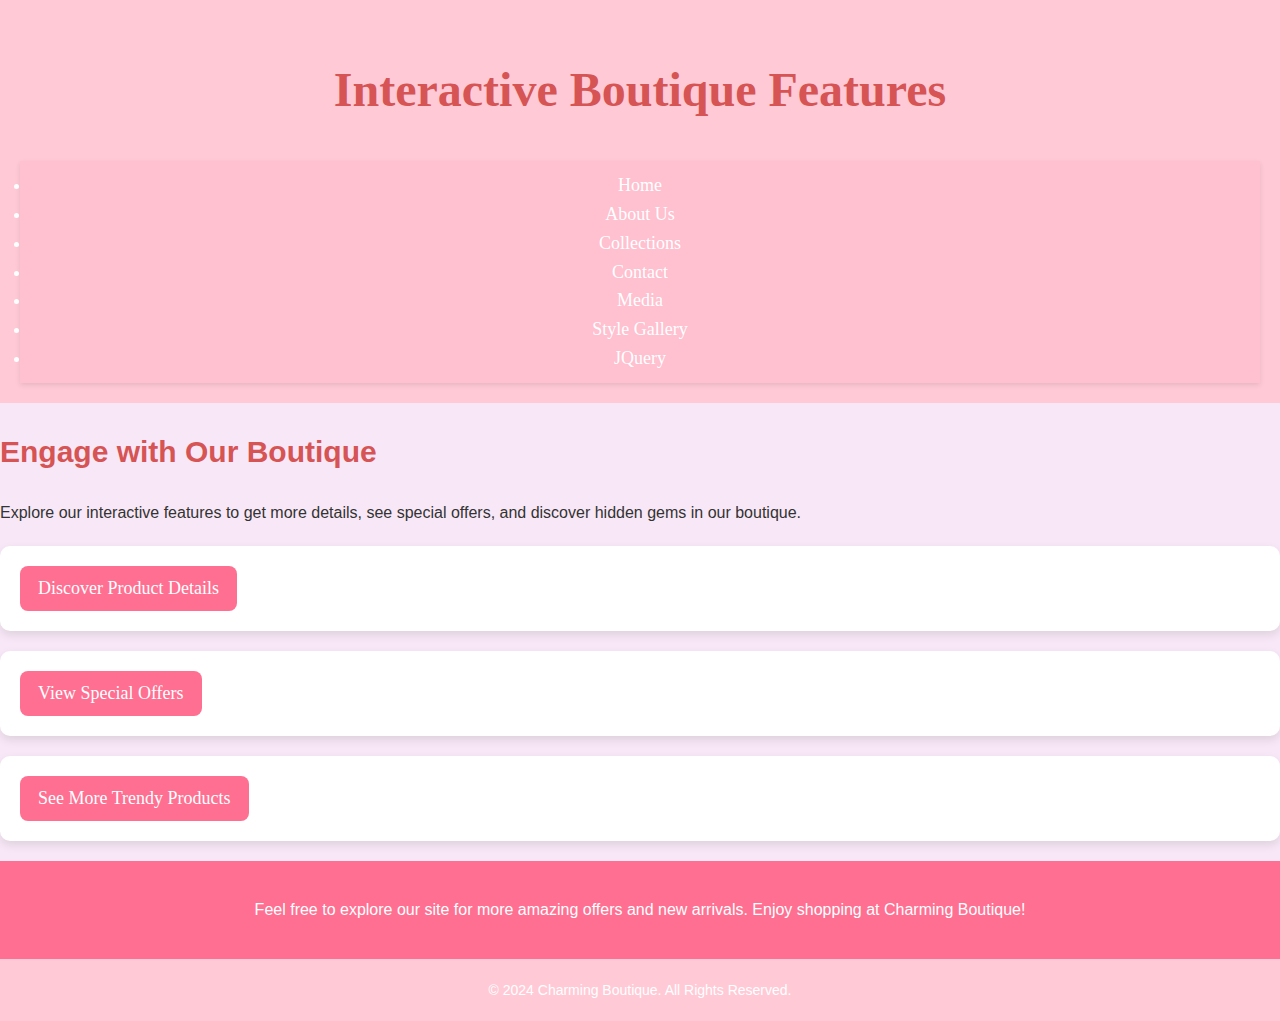
<file: jquery.html>
<!DOCTYPE html>
<html lang="en">
<head>
    <meta charset="UTF-8">
    <meta name="viewport" content="width=device-width, initial-scale=1.0">
    <title>Interactive Boutique Features | Charming Boutique</title>
    <!-- Add jQuery CDN -->
    <script src="https://code.jquery.com/jquery-3.6.0.min.js"></script>
    <!-- Link to your existing stylesheet -->
    <link rel="stylesheet" href="styles.css">
</head>
<body>
    <header>
        <h1>Interactive Boutique Features</h1>
        <nav>
                <li><a href="index.html">Home</a></li>
                <li><a href="about.html">About Us</a></li>
                <li><a href="collections.html">Collections</a></li>
                <li><a href="contact.html">Contact</a></li>
                <li><a href="media.html">Media</a></li>
                <li><a href="stylegallery.html">Style Gallery</a></li>
                <li><a href="jquery.html">JQuery</a></li>

            </ul>        </nav>
    </header>

    <main>
        <section class="intro">
            <h2>Engage with Our Boutique</h2>
            <p>Explore our interactive features to get more details, see special offers, and discover hidden gems in our boutique.</p>
        </section>

        <!-- Example 1: Show/Hide Product Description -->
        <section class="feature-box">
            <button id="toggleText" class="boutique-btn">Discover Product Details</button>
            <div class="product-description" style="display:none;">
                <p>Our latest collection features elegant, hand-crafted designs that add a touch of sophistication to your wardrobe. Click to explore more!</p>
            </div>
        </section>

        <!-- Example 2: Fade In/Out Promotional Offers -->
        <section class="feature-box">
            <button id="fadeToggle" class="boutique-btn">View Special Offers</button>
            <div class="promo-offer" style="display:none;">
                <p><strong>Exclusive Deal:</strong> Get 20% off your next purchase with the code BOUTIQUE20. Limited time only!</p>
            </div>
        </section>

        <!-- Example 3: Slide Down/Up More Products -->
        <section class="feature-box">
            <button id="slideToggle" class="boutique-btn">See More Trendy Products</button>
            <div class="more-products" style="display:none;">
                <p>Our new arrivals are perfect for any occasion. From cozy sweaters to chic accessories, discover your new favorites today!</p>
            </div>
        </section>

        <section class="footer-info">
            <p>Feel free to explore our site for more amazing offers and new arrivals. Enjoy shopping at Charming Boutique!</p>
        </section>
    </main>

    <footer>
        <p>&copy; 2024 Charming Boutique. All Rights Reserved.</p>
    </footer>

    <script>
        // Toggle product description visibility
        $("#toggleText").click(function() {
            $(".product-description").toggle("slow");
        });

        // Fade in and out of special offers
        $("#fadeToggle").click(function() {
            $(".promo-offer").fadeToggle("slow");
        });

        // Slide up/down to reveal more products
        $("#slideToggle").click(function() {
            $(".more-products").slideToggle("slow");
        });
    </script>
</body>
</html>
</file>
<file: styles.css>
/* Global Styles */
body {
    background-color: #f8e8f7; /* Light pink background */
    font-family: 'Roboto', sans-serif;
    color: #333; /* Text color */
    margin: 0;
    padding: 0;
    line-height: 1.6;
}

/* Header and Footer styling */
header, footer {
    background-color: #ffcad6; /* Pink */
    text-align: center;
    padding: 20px;
    color: rgb(255, 255, 255);
}

/* Header text (H1, H2, H3) styling */
h1, h2, h3 {
    color: #d65454; /* White text */
    font-weight: bold;
}

h1 {
    font-family: 'Great Vibes', cursive; /* Dainty font for the header */
    font-size: 60px;
}

h2 {
    font-size: 30px;
}

h3 {
    font-size: 25px;
}

/* Navigation Menu Styling */
nav {
    background-color: #ffc0cf; /* Pink for the navigation */
    padding: 10px;
    text-align: center;
    box-shadow: 0 2px 5px rgba(0, 0, 0, 0.1); /* Shadow for depth */
}

nav a {
    color: rgb(255, 255, 255); /* White text for links */
    text-decoration: none;
    margin: 0 15px;
    font-size: 18px;
    font-family: 'Cookie', cursive; /* Dainty font for links */
    transition: color 0.3s ease; /* Smooth transition for hover */
}

nav a:hover {
    color: #ff1493; /* Change link color on hover */
}

/* List styling */
ul {
    list-style-type: disc;
    padding-left: 40px;
}

/* Footer styling */
footer a {
    color: white;
    text-decoration: underline;
}

footer p {
    margin: 0;
}

/* Table styling */
table {
    width: 80%;
    margin: 20px auto;
    border-collapse: collapse;
    background-color: #ffffff; /* White background for table */
}

th, td {
    border: 1px solid #ff6f91; /* Pink borders */
    padding: 10px;
    text-align: center;
}

th {
    background-color: #ff6f91; /* Pink background for table headers */
    color: rgb(255, 255, 255);
}

/* Aside styling */
aside {
    background-color: #ffffff9b; /* Blue background for aside */
    padding: 15px;
    border: 1px solid #ff6f91; /* Pink border */
    margin: 20px 0;
}

/* Photo Spot */
.photo-spot {
    text-align: center;
    margin: 20px 0;
}

.photo-spot img {
    max-width: 100%;
    height: auto;
    border: 5px solid #ff6f91; /* Pink border for images */
    border-radius: 10px; /* Rounded corners */
    box-shadow: 0 4px 10px rgba(0, 0, 0, 0.2); /* Shadow for depth */
    transition: transform 0.3s; /* Smooth transition for hover effect */
}

.photo-spot img:hover {
    transform: scale(1.05); /* Slightly enlarge on hover */
}
/* General Page Styling */
body {
    background-color: #f8e8f7; /* Light pink background */
    font-family: 'Roboto', sans-serif;
    color: #333;
    margin: 0;
    padding: 0;
    line-height: 1.6;
}

/* Header and Footer */
header, footer {
    background-color: #ffcad6; /* Soft pink */
    text-align: center;
    padding: 20px;
    color: rgb(255, 255, 255);
}

header h1 {
    font-family: 'Great Vibes', cursive; /* Elegant font for header */
    font-size: 48px;
}

footer p {
    font-size: 14px;
}

/* Navigation Styling */
nav a {
    color: rgb(255, 255, 255);
    text-decoration: none;
    margin: 0 15px;
    font-size: 18px;
    font-family: 'Cookie', cursive;
    transition: color 0.3s ease;
}

nav a:hover {
    color: #ff1493;
}

/* Buttons Styling */
.boutique-btn {
    background-color: #ff6f91; /* Soft pink background */
    color: white;
    padding: 12px 18px;
    border: none;
    border-radius: 8px;
    cursor: pointer;
    font-family: 'Cookie', cursive;
    font-size: 18px;
    transition: background-color 0.3s ease;
}

.boutique-btn:hover {
    background-color: #ff1493; /* Darker pink on hover */
}

/* Feature Box Styling */
.feature-box {
    background-color: #fff;
    padding: 20px;
    margin: 20px 0;
    border-radius: 10px;
    box-shadow: 0 4px 10px rgba(0, 0, 0, 0.1);
}

/* Product Description, Promotional Offer, More Products Styling */
.product-description, .promo-offer, .more-products {
    padding: 15px;
    background-color: #ffcad6;
    border-radius: 8px;
    box-shadow: 0 4px 10px rgba(0, 0, 0, 0.1);
}

/* Footer Information */
.footer-info {
    background-color: #ff6f91;
    color: white;
    padding: 20px;
    text-align: center;
}
</file>
